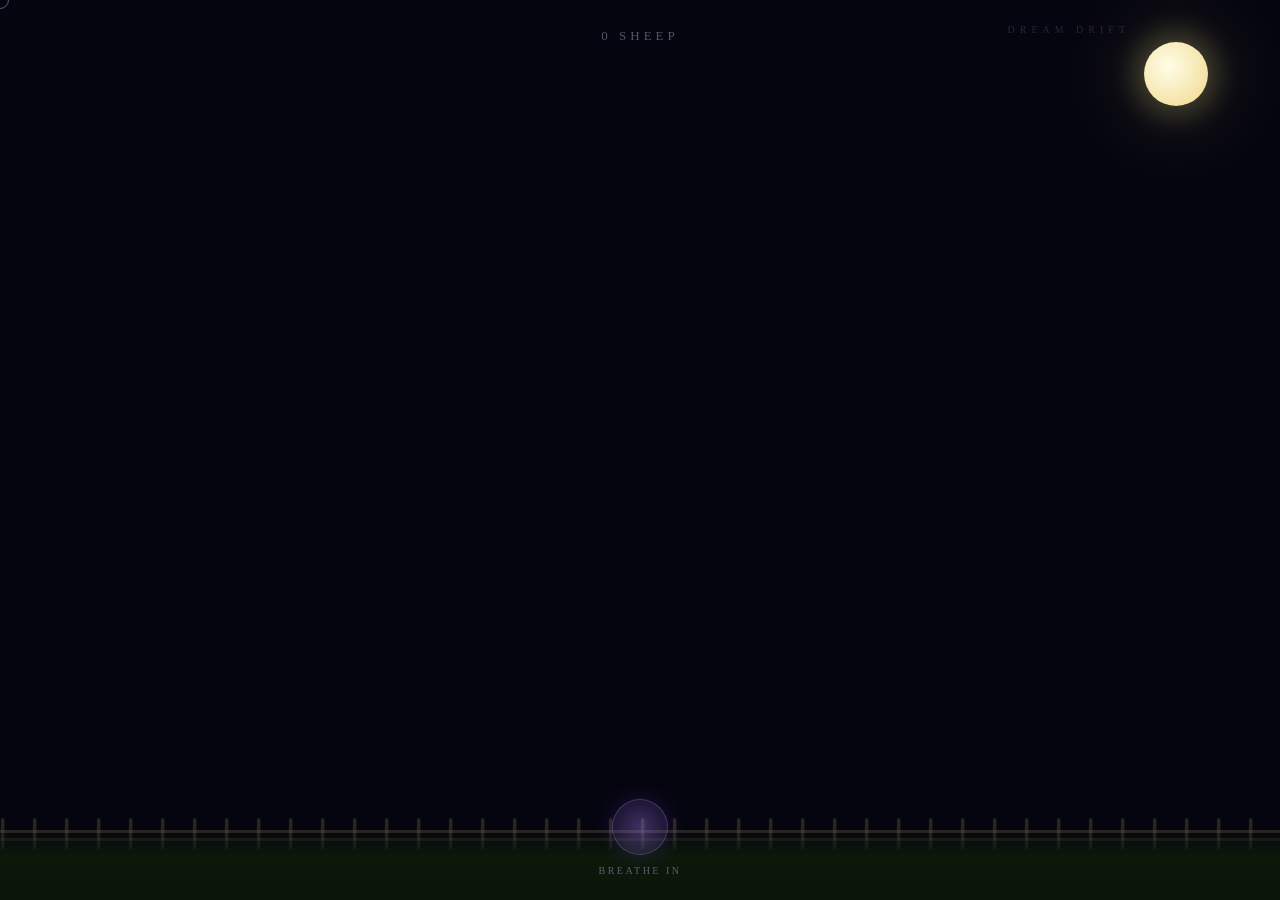
<file: sleep-game.html>
<!DOCTYPE html>
<html lang="en">
<head>
<meta charset="UTF-8">
<meta name="viewport" content="width=device-width, initial-scale=1.0">
<title>Dream Drift — Sleep Game</title>
<style>
* { margin: 0; padding: 0; box-sizing: border-box; }

body {
  background: #05050f;
  min-height: 100vh;
  overflow: hidden;
  font-family: Georgia, 'Times New Roman', serif;
  cursor: none;
  user-select: none;
}

/* ---- Stars ---- */
.star {
  position: fixed;
  border-radius: 50%;
  background: #fff;
  animation: twinkle var(--dur) ease-in-out infinite;
  animation-delay: var(--delay);
  opacity: 0;
}
@keyframes twinkle {
  0%,100% { opacity: 0; transform: scale(0.7); }
  50%     { opacity: var(--bright); transform: scale(1); }
}

/* ---- Moon ---- */
.moon {
  position: fixed;
  top: 42px;
  right: 72px;
  width: 64px;
  height: 64px;
  border-radius: 50%;
  background: radial-gradient(circle at 38% 38%, #fffde8, #f0d88a);
  box-shadow:
    0 0 28px 10px rgba(255,240,140,.22),
    0 0 80px 30px rgba(255,240,140,.08);
  animation: moonPulse 7s ease-in-out infinite;
}
@keyframes moonPulse {
  0%,100% { box-shadow: 0 0 28px 10px rgba(255,240,140,.22), 0 0 80px 30px rgba(255,240,140,.08); }
  50%     { box-shadow: 0 0 40px 16px rgba(255,240,140,.34), 0 0 110px 45px rgba(255,240,140,.13); }
}

/* ---- Ground ---- */
.ground {
  position: fixed;
  bottom: 0; left: 0; right: 0;
  height: 72px;
  background: linear-gradient(to top, #0a1408 0%, #0c1a0a 60%, transparent 100%);
}

/* ---- Fence ---- */
.fence {
  position: fixed;
  bottom: 48px; left: 0; right: 0;
  height: 36px;
  overflow: hidden;
  pointer-events: none;
}
.fence-svg { width: 100%; height: 36px; }

/* ---- Sheep ---- */
#sheep-container {
  position: fixed;
  bottom: 64px; left: 0; right: 0;
  height: 130px;
  pointer-events: none;
}
.sheep-wrapper {
  position: absolute;
  bottom: 0;
  right: -120px;
  pointer-events: all;
  cursor: pointer;
  animation: walkAcross linear forwards;
}
@keyframes walkAcross {
  0%   { right: -120px; opacity: 0; }
  4%   { opacity: 1; }
  96%  { opacity: 1; }
  100% { right: calc(100vw + 140px); opacity: 0; }
}
.sheep-wrapper:hover svg { filter: drop-shadow(0 0 10px rgba(200,170,255,.9)); }

.leg { transform-origin: top center; }
.front-legs { animation: stepFront 0.6s ease-in-out infinite alternate; }
.back-legs  { animation: stepBack  0.6s ease-in-out infinite alternate; }
@keyframes stepFront {
  from { transform: rotate(-12deg) translateX(2px); }
  to   { transform: rotate(12deg) translateX(-2px); }
}
@keyframes stepBack {
  from { transform: rotate(12deg) translateX(-2px); }
  to   { transform: rotate(-12deg) translateX(2px); }
}

/* ---- Floating particles ---- */
.particle {
  position: fixed;
  pointer-events: none;
  animation: floatUp 3.5s ease-out forwards;
  z-index: 30;
}
@keyframes floatUp {
  0%   { transform: translateY(0) scale(.7) rotate(0deg); opacity: .8; }
  100% { transform: translateY(-130px) scale(1.2) rotate(25deg); opacity: 0; }
}

/* ---- Breathing orb ---- */
#breathing {
  position: fixed;
  bottom: 24px;
  left: 50%;
  transform: translateX(-50%);
  display: flex;
  flex-direction: column;
  align-items: center;
  gap: 10px;
  z-index: 20;
}
.breath-orb {
  width: 56px; height: 56px;
  border-radius: 50%;
  background: radial-gradient(circle, rgba(170,130,255,.35), rgba(90,60,160,.12));
  border: 1.5px solid rgba(170,130,255,.28);
  box-shadow: 0 0 22px rgba(140,90,255,.18);
  animation: breathCycle 12s ease-in-out infinite;
}
@keyframes breathCycle {
   0%  { transform: scale(1);   box-shadow: 0 0 16px rgba(140,90,255,.14); }
  33%  { transform: scale(1.7); box-shadow: 0 0 32px rgba(120,160,255,.30); }
  50%  { transform: scale(1.7); box-shadow: 0 0 32px rgba(120,160,255,.30); }
  83%  { transform: scale(1);   box-shadow: 0 0 16px rgba(140,90,255,.14); }
  100% { transform: scale(1);   box-shadow: 0 0 16px rgba(140,90,255,.14); }
}
.breath-label {
  color: rgba(200,180,255,.44);
  font-size: 10px;
  letter-spacing: 2.5px;
  text-transform: uppercase;
  min-width: 90px;
  text-align: center;
}

/* ---- Counter ---- */
#counter {
  position: fixed;
  top: 28px;
  left: 50%;
  transform: translateX(-50%);
  color: rgba(220,210,255,.38);
  font-size: 13px;
  letter-spacing: 4px;
  text-transform: uppercase;
  z-index: 20;
  transition: color .5s;
}

/* ---- Title ---- */
#game-title {
  position: fixed;
  top: 24px;
  right: 150px;
  color: rgba(200,180,255,.18);
  font-size: 10px;
  letter-spacing: 5px;
  text-transform: uppercase;
  z-index: 20;
}

/* ---- Message ---- */
#message {
  position: fixed;
  top: 50%;
  left: 50%;
  transform: translate(-50%, -50%);
  color: rgba(220,200,255,0);
  font-size: 18px;
  letter-spacing: 2.5px;
  text-align: center;
  z-index: 25;
  transition: color 2s ease;
  pointer-events: none;
  text-shadow: 0 0 30px rgba(180,140,255,.6);
}

/* ---- Sleep overlay ---- */
#sleep-overlay {
  position: fixed;
  inset: 0;
  background: #020208;
  opacity: 0;
  pointer-events: none;
  z-index: 15;
}

/* ---- Custom cursor ---- */
#cursor {
  position: fixed;
  width: 18px; height: 18px;
  border: 1.5px solid rgba(200,170,255,.45);
  border-radius: 50%;
  pointer-events: none;
  z-index: 9999;
  transform: translate(-50%, -50%);
  transition: transform .08s ease, background .1s;
  mix-blend-mode: screen;
}
#cursor.clicking {
  transform: translate(-50%, -50%) scale(1.6);
  background: rgba(200,170,255,.15);
}
</style>
</head>
<body>

<div class="moon"></div>
<div id="stars"></div>

<div id="sheep-container"></div>

<div class="fence">
  <svg class="fence-svg" preserveAspectRatio="none" viewBox="0 0 1440 36" xmlns="http://www.w3.org/2000/svg">
    <rect y="14" width="1440" height="3" rx="1" fill="rgba(120,100,80,.35)"/>
    <rect y="22" width="1440" height="3" rx="1" fill="rgba(120,100,80,.25)"/>
    <script type="text/javascript">
    (function(){
      var svg = document.currentScript.closest('svg');
      for(var i=0;i<1440;i+=36){
        var r=document.createElementNS('http://www.w3.org/2000/svg','rect');
        r.setAttribute('x',i+1); r.setAttribute('y',2);
        r.setAttribute('width',4); r.setAttribute('height',32);
        r.setAttribute('rx',2);
        r.setAttribute('fill','rgba(130,108,82,.30)');
        svg.appendChild(r);
      }
    })();
    </script>
  </svg>
</div>

<div class="ground"></div>
<div id="sleep-overlay"></div>

<div id="counter">0 sheep</div>
<div id="game-title">Dream Drift</div>

<div id="breathing">
  <div class="breath-orb"></div>
  <div class="breath-label" id="breath-label">breathe in</div>
</div>

<div id="message"></div>
<div id="cursor"></div>

<script>
// ---- Stars ----
const starsEl = document.getElementById('stars');
for (let i = 0; i < 200; i++) {
  const s = document.createElement('div');
  s.className = 'star';
  const sz = Math.random() * 2.2 + 0.4;
  s.style.cssText =
    `left:${Math.random()*100}%;top:${Math.random()*72}%;` +
    `width:${sz}px;height:${sz}px;` +
    `--dur:${(Math.random()*4+2).toFixed(1)}s;` +
    `--delay:${(Math.random()*6).toFixed(1)}s;` +
    `--bright:${(Math.random()*0.45+0.35).toFixed(2)};`;
  starsEl.appendChild(s);
}

// ---- Custom cursor ----
const cursorEl = document.getElementById('cursor');
document.addEventListener('mousemove', e => {
  cursorEl.style.left = e.clientX + 'px';
  cursorEl.style.top  = e.clientY + 'px';
});
document.addEventListener('mousedown', () => cursorEl.classList.add('clicking'));
document.addEventListener('mouseup',   () => cursorEl.classList.remove('clicking'));

// ---- Sheep ----
let sheepCount = 0;
const counterEl = document.getElementById('counter');
const sheepContainer = document.getElementById('sheep-container');

function makeSheepSVG() {
  return `<svg width="96" height="70" viewBox="0 0 96 70" xmlns="http://www.w3.org/2000/svg">
  <!-- fluffy body blobs -->
  <ellipse cx="44" cy="32" rx="27" ry="18" fill="#dbd6f2"/>
  <circle  cx="30" cy="26" r="12" fill="#eceaff"/>
  <circle  cx="44" cy="20" r="13" fill="#eceaff"/>
  <circle  cx="57" cy="24" r="11" fill="#eceaff"/>
  <circle  cx="27" cy="34" r="10" fill="#e4e0f8"/>
  <circle  cx="50" cy="35" r="11" fill="#e4e0f8"/>
  <circle  cx="38" cy="38" r="10" fill="#e4e0f8"/>
  <!-- head -->
  <ellipse cx="72" cy="28" rx="14" ry="12" fill="#ccc6e8"/>
  <!-- snout -->
  <ellipse cx="79" cy="31" rx="8" ry="6" fill="#bbb4d8"/>
  <!-- nostril -->
  <circle  cx="77" cy="32" r="1.2" fill="#9a90c0"/>
  <circle  cx="81" cy="32" r="1.2" fill="#9a90c0"/>
  <!-- eye -->
  <circle  cx="74" cy="25" r="2.4" fill="#251640"/>
  <circle  cx="73.3" cy="24.4" r="0.8" fill="white"/>
  <!-- ear -->
  <ellipse cx="65" cy="18" rx="4.5" ry="7" fill="#bbb4d8" transform="rotate(-18 65 18)"/>
  <!-- back legs -->
  <g class="back-legs">
    <rect x="26" y="48" width="8" height="16" rx="4" fill="#bbb4d8"/>
    <rect x="38" y="48" width="8" height="16" rx="4" fill="#bbb4d8"/>
  </g>
  <!-- front legs -->
  <g class="front-legs">
    <rect x="50" y="48" width="8" height="16" rx="4" fill="#bbb4d8"/>
    <rect x="60" y="48" width="8" height="16" rx="4" fill="#bbb4d8"/>
  </g>
  <!-- tail -->
  <circle cx="18" cy="32" r="7" fill="#eceaff"/>
</svg>`;
}

function spawnSheep() {
  const wrapper = document.createElement('div');
  wrapper.className = 'sheep-wrapper';
  const duration = Math.random() * 22 + 26; // 26-48s
  const scale    = Math.random() * 0.35 + 0.68;
  const bottom   = Math.random() * 18;
  wrapper.style.cssText =
    `animation-duration:${duration}s;` +
    `transform:scale(${scale});` +
    `bottom:${bottom}px;`;
  wrapper.innerHTML = makeSheepSVG();

  wrapper.addEventListener('click', e => {
    sheepCount++;
    counterEl.textContent = sheepCount + (sheepCount === 1 ? ' sheep' : ' sheep');
    counterEl.style.color = 'rgba(230,215,255,.65)';
    setTimeout(() => { counterEl.style.color = 'rgba(220,210,255,.38)'; }, 800);

    // floating particles
    spawnParticle(e.clientX, e.clientY, '✦', 15);
    spawnParticle(e.clientX + 12, e.clientY - 8, 'zzz', 13);

    // milestone messages
    const msgs = {5:'getting sleepy…',10:'eyes growing heavy…',20:'let your mind drift…',
                  30:'softer… slower…',50:'sweet dreams ✨',100:'goodnight 🌙'};
    if (msgs[sheepCount]) showMessage(msgs[sheepCount]);
  });

  sheepContainer.appendChild(wrapper);
  wrapper.addEventListener('animationend', () => wrapper.remove());
}

function scheduleSheep() {
  spawnSheep();
  setTimeout(scheduleSheep, Math.random() * 5000 + 4500);
}
setTimeout(scheduleSheep, 800);

// ---- Particles ----
function spawnParticle(x, y, text, size) {
  const el = document.createElement('div');
  el.className = 'particle';
  el.textContent = text;
  el.style.cssText =
    `left:${x}px;top:${y}px;` +
    `font-size:${size}px;` +
    `color:rgba(200,175,255,.75);` +
    `animation-duration:${3 + Math.random()}s;`;
  document.body.appendChild(el);
  setTimeout(() => el.remove(), 4500);
}

// Periodic moon ZZZs
function moonZzz() {
  const moon = document.querySelector('.moon').getBoundingClientRect();
  spawnParticle(moon.left + 10 + Math.random() * 30, moon.top + 15, ['z','zz','zzz'][Math.floor(Math.random()*3)], 11 + Math.random()*8);
}
setInterval(moonZzz, 3500);

// ---- Breathing label ----
const breathLabel = document.getElementById('breath-label');
const CYCLE = 12000; // 12s total: 4 in, 2 hold, 4 out, 2 hold
const PHASES = [
  { label: 'breathe in',  end: 4000 },
  { label: 'hold',        end: 6000 },
  { label: 'breathe out', end: 10000 },
  { label: 'hold',        end: 12000 },
];
const cycleStart = Date.now();
function updateBreath() {
  const t = (Date.now() - cycleStart) % CYCLE;
  for (const p of PHASES) {
    if (t < p.end) { breathLabel.textContent = p.label; break; }
  }
}
setInterval(updateBreath, 300);

// ---- Message ----
const messageEl = document.getElementById('message');
let msgTimer;
function showMessage(text) {
  clearTimeout(msgTimer);
  messageEl.textContent = text;
  messageEl.style.color = 'rgba(220,200,255,.52)';
  msgTimer = setTimeout(() => {
    messageEl.style.transition = 'color 3s ease';
    messageEl.style.color = 'rgba(220,200,255,0)';
  }, 4000);
}

// ---- Gradually deepen darkness ----
const overlay = document.getElementById('sleep-overlay');
let darkness = 0;
function deepenDarkness() {
  darkness = Math.min(darkness + 0.09, 0.88);
  overlay.style.transition = 'opacity 55s linear';
  overlay.style.opacity = darkness;
  if (darkness < 0.88) setTimeout(deepenDarkness, 55000);
}
setTimeout(deepenDarkness, 90000); // start after 90 seconds
</script>
</body>
</html>
</file>
